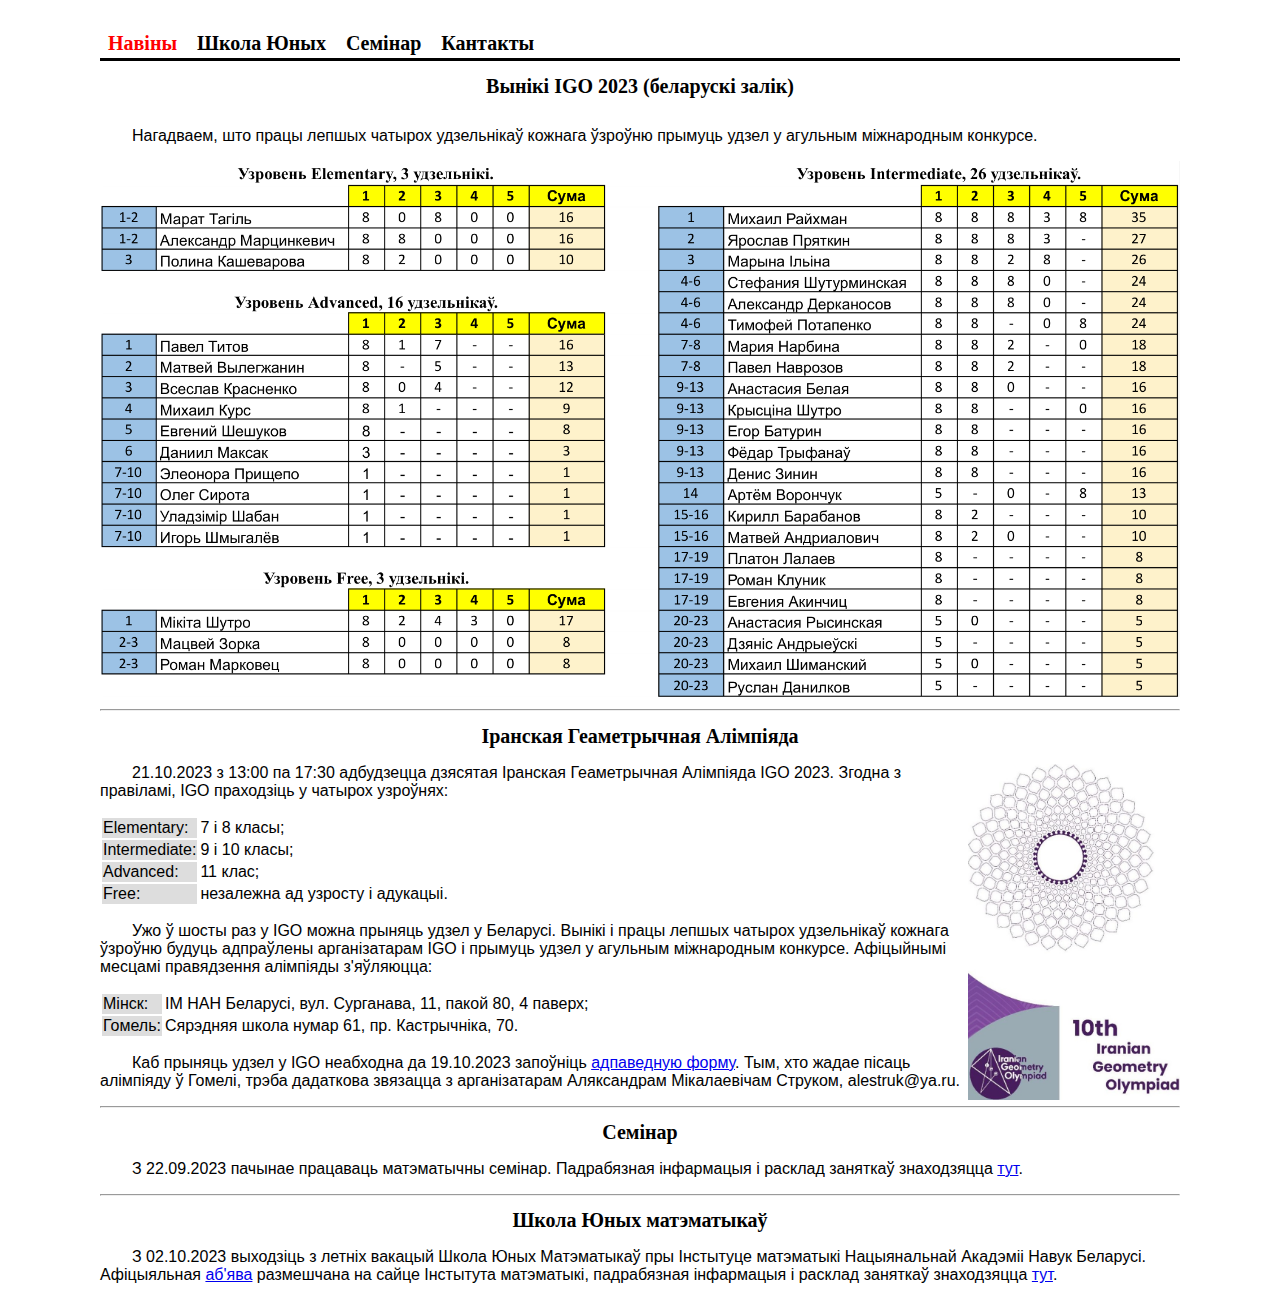
<file: index.html>
<!DOCTYPE html>
<html lang="be">
<html>

<head>
    <meta charset="UTF-8">
    <title> Юнак</title>
    <meta name="description" content="Юная Акадэмія">
    <meta name="keywords"
        content="беларускія матэматычныя алімпіяды, школа юных, семінары, белорусские олимпиады, школа юных, математические олимпиады">
    <meta name="author" content="Вайдзелевіч Аляксей Сяргеевіч, Міхаіл Васільевіч Карпук">
    <meta charset="http-equiv" content="15">
    <link rel="icon" href="logo.svg" type="image/svg+xml">
    <link rel="stylesheet" href="styles.css">
    </style>
</head>

<body>
    <nav class="topmenu">
        <a class="active" href="index.html">Навіны</a>
        <a href="skola/index.html">Школа Юных</a>
        <a href="seminar/index.html">Семінар</a>
        <a href="kantakty.html">Кантакты</a>
    </nav>

    <h1 style="text-align: center;">
        Вынікі IGO 2023 (беларускі залік)
    </h1>

    <div style="overflow: auto;">     
        <p>Нагадваем, што працы лепшых чатырох удзельнікаў кожнага ўзроўню прымуць удзел у агульным міжнародным конкурсе.</p>
        <img src="/pic/2023_IGO_grades.png" style="float:none;width:1080px;">   
    </div>
     
    <hr>
    <h1 style="text-align: center;">
        Іранская Геаметрычная Алімпіяда
    </h1>
    <span><img src="/pic/2023_IGO_Poster.jpg" style="float:right;width:212.2px;height:336.3px;">
    <p>
        21.10.2023 з 13:00 па 17:30 адбудзецца дзясятая Іранская Геаметрычная Алімпіяда IGO 2023.
        Згодна з правіламі, IGO праходзіць у чатырох узроўнях:
        <table>
            <tr>
                <td style="background-color: #dddddd">Elementary:</td>
                <td>7 і 8 класы;</td>
            </tr>
            <tr>
                <td style="background-color: #dddddd">Intermediate:</td>
                <td>9 і 10 класы;</td>
            </tr>
            <tr>
                <td style="background-color: #dddddd">Advanced:</td>
                <td>11 клас;</td>
            </tr>
            <tr>
                <td style="background-color: #dddddd">Free:</td>
                <td>незалежна ад узросту і адукацыі.</td>
            </tr>
        </table>
    </p>
    <p>    
        Ужо ў шосты раз у IGO можна прыняць удзел у Беларусі.
        Вынікі і працы лепшых чатырох удзельнікаў кожнага ўзроўню будуць адпраўлены арганізатарам IGO і прымуць удзел у агульным міжнародным конкурсе.
        Афіцыйнымі месцамі правядзення алімпіяды з'яўляюцца:
        <table>
            <tr>
                <td style="background-color: #dddddd">Мінск:</td>
                <td>ІМ НАН Беларусі, вул. Сурганава, 11, пакой 80, 4 паверх;</td>
            </tr>
            <tr>
                <td style="background-color: #dddddd">Гомель:</td>
                <td>Сярэдняя школа нумар 61, пр. Кастрычніка, 70.</td> 
            </tr>
        </table>
        <p>
            Каб прыняць удзел у IGO неабходна да 19.10.2023 запоўніць <a href="https://forms.gle/jyvgfPvwhN66VkED6">адпаведную форму</a>.
            Тым, хто жадае пісаць алімпіяду ў Гомелі, трэба дадаткова звязацца з арганізатарам Аляксандрам Мікалаевічам Струком, alestruk@ya.ru.
        </p>
    </p>
    </span>

    <hr>
    <h1 style="text-align: center;">
        Семінар
    </h1>
    <p>
        З 22.09.2023 пачынае працаваць матэматычны семінар. Падрабязная інфармацыя і расклад заняткаў знаходзяцца <a href="seminar/index.html">тут</a>.
    </p>

    <hr>
    <h1 style="text-align: center;">
        Школа Юных матэматыкаў
    </h1>
    <p>
        З 02.10.2023 выходзіць з летніх вакацый Школа Юных Матэматыкаў пры Інстытуце матэматыкі Нацыянальнай Акадэміі
        Навук Беларусі. Афіцыяльная <a href="http://im.bas-net.by/?lang=ru&menu=mAnn&vmenu=&item=mAnn">аб'ява</a> размешчана на сайце Інстытута матэматыкі,
        падрабязная інфармацыя і расклад заняткаў знаходзяцца <a href="skola/index.html">тут</a>.
    </p>
</body>

</html>
</file>
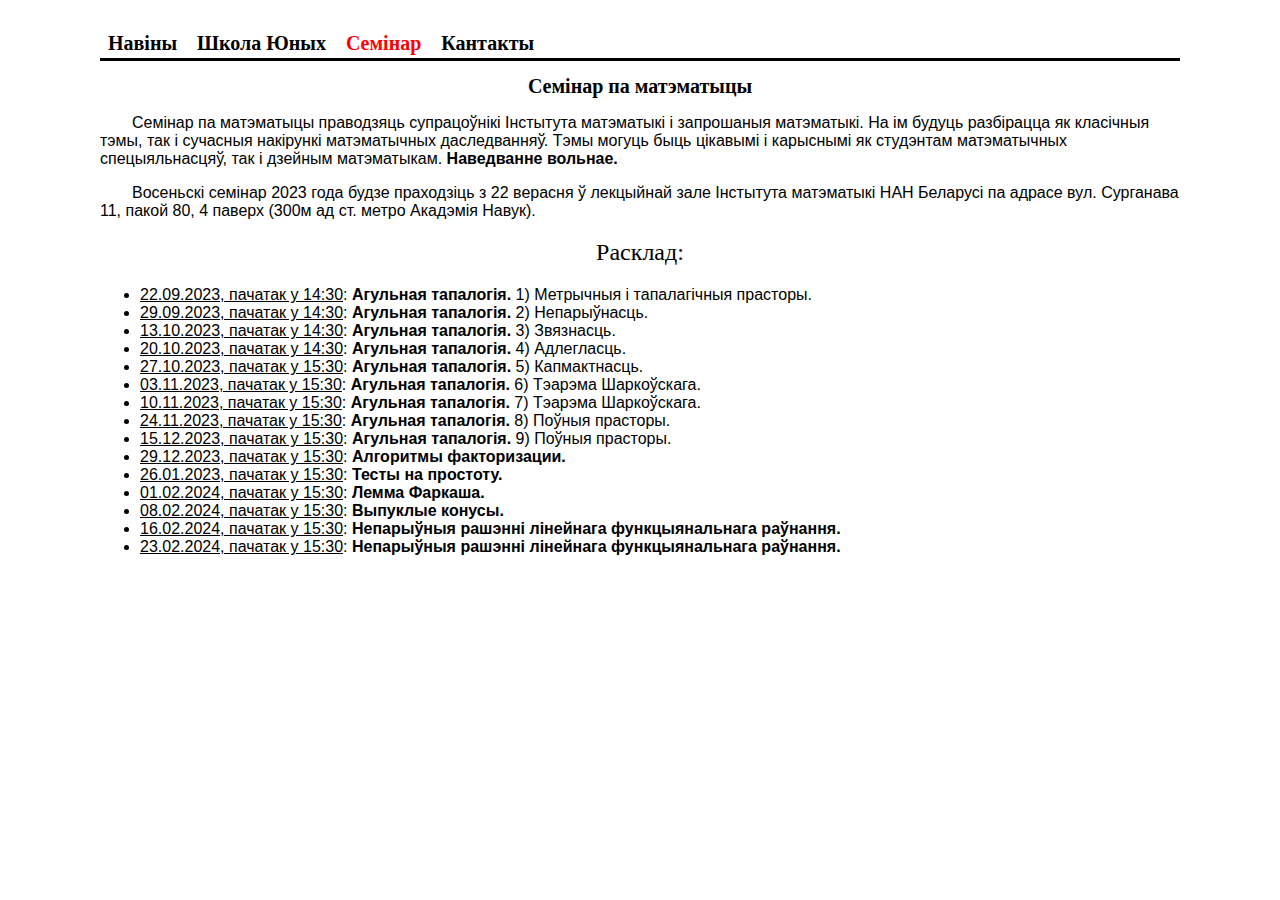
<file: seminar/index.html>
<!DOCTYPE html>
<html lang="be">
<html>

<head>
    <meta charset="UTF-8">    
    <title> Юнак</title>
    <meta name="description" content="Юная Акадэмія">
    <meta name="keywords"
        content="беларускія матэматычныя алімпіяды, школа юных, семінары, белорусские олимпиады, школа юных, математические олимпиады">
    <meta name="author" content="Аляксей Сяргеевіч Вайдзелевіч, Міхаіл Васільевіч Карпук">
    <meta charset="http-equiv" content="15">
    <link rel="icon" href="../logo.svg" type="image/svg+xml">
    <link rel="stylesheet" href="../styles.css">
    </style>
</head>

<body>
    <nav class="topmenu">
        <a href="../index.html">Навіны</a>
        <a href="../skola/index.html">Школа Юных</a>
        <a class="active" href="index.html">Семінар</a>
        <a href="../kantakty.html">Кантакты</a>
    </nav>

    <h1 style="text-align: center;">
        Семінар па матэматыцы
    </h1>
    <p>
        Семінар па матэматыцы праводзяць супрацоўнікі Інстытута матэматыкі і запрошаныя матэматыкі. На ім
        будуць разбірацца як класічныя тэмы, так і сучасныя накірункі матэматычных даследванняў. Тэмы могуць быць
        цікавымі і карыснымі як студэнтам матэматычных спецыяльнасцяў, так і дзейным матэматыкам. <b>Наведванне вольнае.</b>
    </p>
    <p>
        Восеньскі семінар 2023 года будзе праходзіць з 22 верасня ў лекцыйнай зале Інстытута матэматыкі
        НАН Беларусі па адрасе вул. Сурганава 11, пакой 80, 4 паверх (300м ад ст. метро Акадэмія Навук).
    </p>
    <h2 style="text-align: center;">
            Расклад:
    </h2>
    <ul>
        <li>
            <span style="text-decoration: underline;">22.09.2023, пачатак у 14:30</span>: <b> Агульная тапалогія. </b> 1) Метрычныя і тапалагічныя прасторы.
        </li>
        <li>
            <span style="text-decoration: underline;">29.09.2023, пачатак у 14:30</span>: <b> Агульная тапалогія. </b> 2) Непарыўнасць.
        </li>
        <li>
            <span style="text-decoration: underline;">13.10.2023, пачатак у 14:30</span>: <b> Агульная тапалогія. </b> 3) Звязнасць.
        </li>
        <li>
            <span style="text-decoration: underline;">20.10.2023, пачатак у 14:30</span>: <b> Агульная тапалогія. </b> 4) Адлегласць.
        </li>
        <li>
            <span style="text-decoration: underline;">27.10.2023, пачатак у 15:30</span>: <b> Агульная тапалогія. </b> 5) Капмактнасць.
        </li>
        <li>
            <span style="text-decoration: underline;">03.11.2023, пачатак у 15:30</span>: <b> Агульная тапалогія. </b> 6) Тэарэма Шаркоўскага.
        </li>
        <li>
            <span style="text-decoration: underline;">10.11.2023, пачатак у 15:30</span>: <b> Агульная тапалогія. </b> 7) Тэарэма Шаркоўскага.
        </li>
        <li>
            <span style="text-decoration: underline;">24.11.2023, пачатак у 15:30</span>: <b> Агульная тапалогія. </b> 8) Поўныя прасторы.
        </li>
        <li>
            <span style="text-decoration: underline;">15.12.2023, пачатак у 15:30</span>: <b> Агульная тапалогія. </b> 9) Поўныя прасторы.
        </li>
        <li>
            <span style="text-decoration: underline;">29.12.2023, пачатак у 15:30</span>: <b> Алгоритмы факторизации. </b>
        </li>
        <li>
            <span style="text-decoration: underline;">26.01.2023, пачатак у 15:30</span>: <b> Тесты на простоту. </b>
        </li>
        <li>
            <span style="text-decoration: underline;">01.02.2024, пачатак у 15:30</span>: <b> Лемма Фаркаша. </b>
        </li>
        <li>
            <span style="text-decoration: underline;">08.02.2024, пачатак у 15:30</span>: <b> Выпуклые конусы. </b>
        </li>
        <li>
            <span style="text-decoration: underline;">16.02.2024, пачатак у 15:30</span>: <b> Непарыўныя рашэнні лінейнага функцыянальнага раўнання. </b>
        </li>
        <li>
            <span style="text-decoration: underline;">23.02.2024, пачатак у 15:30</span>: <b> Непарыўныя рашэнні лінейнага функцыянальнага раўнання. </b>
        </li>
    </ul>
</body>

</html>
<!-- what a nice comment!! -->
</file>
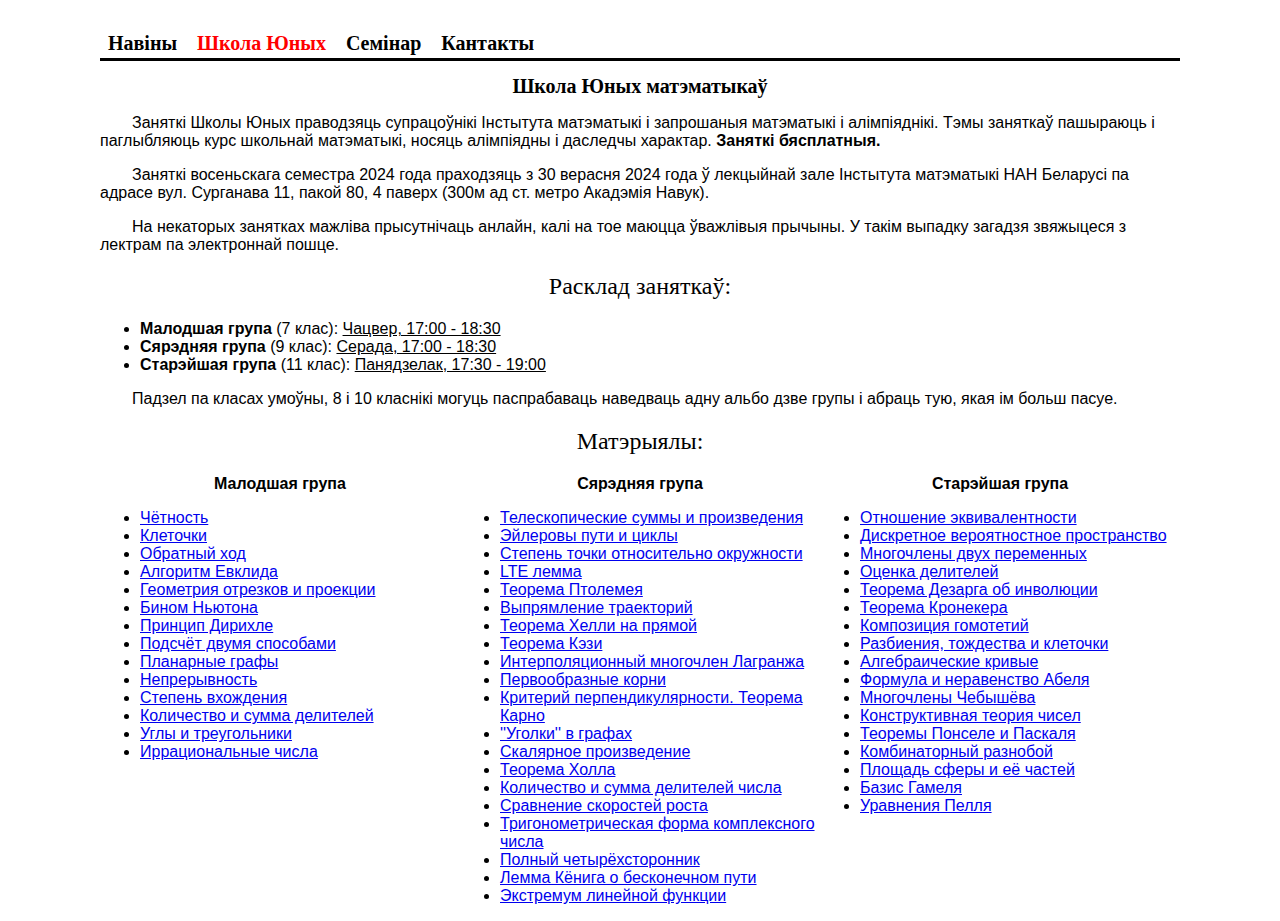
<file: skola/index.html>
<!DOCTYPE html>
<html lang="be">
<html>

<head>
    <meta charset="UTF-8">
    <title> Юнак</title>
    <meta name="description" content="Юная Акадэмія">
    <meta name="keywords"
        content="беларускія матэматычныя алімпіяды, школа юных, семінары, белорусские олимпиады, школа юных, математические олимпиады">
    <meta name="author" content="Аляксей Сяргеевіч Вайдзелевіч, Міхаіл Васільевіч Карпук">
    <meta charset="http-equiv" content="15">
    <link rel="icon" href="../logo.svg" type="image/svg+xml">
    <link rel="stylesheet" href="../styles.css">
    </style>
</head>

<body>
    <nav class="topmenu">
        <a href="../index.html">Навіны</a>
        <a class="active" href="index.html">Школа Юных</a>
        <a href="../seminar/index.html">Семінар</a>
        <a href="../kantakty.html">Кантакты</a>
    </nav>

    <h1 style="text-align: center;">
        Школа Юных матэматыкаў
    </h1>
    <p>
        Заняткі Школы Юных праводзяць супрацоўнікі Інстытута матэматыкі і запрошаныя матэматыкі і
        алімпіяднікі. Тэмы заняткаў пашыраюць і паглыбляюць курс школьнай матэматыкі, носяць алімпіядны і даследчы
        характар. <b>Заняткі бясплатныя.</b>
    </p>
    <p>
        Заняткі восеньскага семестра 2024 года праходзяць з 30 верасня 2024 года ў лекцыйнай зале Інстытута
        матэматыкі
        НАН Беларусі па адрасе вул. Сурганава 11, пакой 80, 4 паверх (300м ад ст. метро Акадэмія Навук).
    </p>
    <p>
        На некаторых занятках мажліва прысутнічаць анлайн, калі на тое маюцца ўважлівыя прычыны. У такім выпадку
        загадзя звяжыцеся з лектрам па электроннай пошце.
    </p>
    <h2 style="text-align: center;">Расклад заняткаў:</h2>
    <ul>
        <li>
            <b>Малодшая група</b> (7 клас): <span style="text-decoration: underline;">Чацвер, 17:00 - 18:30</span> 
        </li>
        <li>
            <b>Сярэдняя група</b> (9 клас): <span style="text-decoration: underline;">Серада, 17:00 - 18:30</span>
        </li>
        <li>
            <b>Старэйшая група</b> (11 клас): <span style="text-decoration: underline;">Панядзелак, 17:30 - 19:00</span>
        </li>
    </ul>
    <p>Падзел па класах умоўны, 8 і 10 класнікі могуць паспрабаваць наведваць адну альбо дзве групы і абраць тую, якая ім больш пасуе.</p>
    <h2 style="text-align: center;">Матэрыялы:</h2>
    <div style="display:grid;grid-template-columns:repeat(auto-fit, minmax(36ex, 1fr));row-gap:24px;">
        <div>
            <div style="text-align: center;"><b>Малодшая група</b></div>
            <ul>
                <li><a href="./fall_2024/I/2024-10-03 Чётность.pdf">Чётность</a></li>
                <li><a href="./fall_2024/I/2024-10-10 Клеточки.pdf">Клеточки</a></li>
                <li><a href="./fall_2024/I/2024-10-17 Обратный ход.pdf">Обратный ход</a></li>
                <li><a href="./fall_2024/I/2024-10-24 Алгоритм Евклида.pdf">Алгоритм Евклида</a></li>
                <li><a href="./fall_2024/I/2024-11-21 Геометрия отрезков.pdf">Геометрия отрезков и проекции</a></li>
                <li><a href="./fall_2024/I/2024-12-13 Бином Ньютона.pdf">Бином Ньютона</a></li>
                <li><a href="./spring_2025/I/2025-01-23 Принцип Дирихле.pdf">Принцип Дирихле</a></li>
                <li><a href="./spring_2025/I/2025-01-30 Подсчёт двумя способами.pdf">Подсчёт двумя способами</a></li>
                <li><a href="./spring_2025/I/2025-02-13 Планарные графы.pdf">Планарные графы</a></li>
                <li><a href="./spring_2025/I/2025-02-27 Непрерывность.pdf">Непрерывность</a></li>
                <li><a href="./spring_2025/I/2025-03-06 Степень вхождения.pdf">Степень вхождения</a></li>
                <li><a href="./spring_2025/I/2025-03-13 Количество и сумма делителей.pdf">Количество и сумма делителей</a></li>
                <li><a href="./spring_2025/I/geometry_beginners_1.pdf">Углы и треугольники</a></li>
                <li><a href="./spring_2025/I/2025-04-17 Иррациональные числа.pdf">Иррациональные числа</a></li>
            </ul>
        </div>
        <div>
            <div style="text-align: center;"><b>Сярэдняя група</b></div>
            <ul>
                <li><a href="./fall_2024/II/telescopic_sums_and_products.pdf">Телескопические суммы и произведения</a></li> 
                <li><a href="./fall_2024/II/eulerian_path_and_cycle.pdf">Эйлеровы пути и циклы</a></li> 
                <li><a href="./fall_2024/II/power_of_a_point.pdf">Степень точки относительно окружности</a></li>
                <li><a href="./fall_2024/II/lifting_the_exponent_lemma.pdf">LTE лемма</a></li>
                <li><a href="./fall_2024/II/ptolemy_theorem.pdf">Теорема Птолемея</a></li>
                <li><a href="./fall_2024/II/rectifying_trajectories.pdf">Выпрямление траекторий</a></li>
                <li><a href="./fall_2024/II/helly_theorem_on_line.pdf">Теорема Хелли на прямой</a></li>
                <li><a href="./fall_2024/II/casey_theorem.pdf">Теорема Кэзи</a></li>
                <li><a href="./fall_2024/II/lagrange_interpolation_formula.pdf">Интерполяционный многочлен Лагранжа</a></li>
                <li><a href="./fall_2024/II/primitive_roots.pdf">Первообразные корни</a></li>
                <li><a href="./spring_2025/II/carnot_theorem.pdf">Критерий перпендикулярности. Теорема Карно</a></li>
                <li><a href="./spring_2025/II/cherries_in_graphs.pdf">''Уголки'' в графах</a></li>
                <li><a href="./spring_2025/II/dot_product.pdf">Скалярное произведение</a></li>
                <li><a href="./spring_2025/II/hall_theorem.pdf">Теорема Холла</a></li>
                <li><a href="./spring_2025/II/number_and_sum_of_divisors.pdf">Количество и сумма делителей числа</a></li>
                <li><a href="./spring_2025/II/asymptotics.pdf">Сравнение скоростей роста</a></li>
                <li><a href="./spring_2025/II/trigonometric_form_of_complex_numbers.pdf">Тригонометрическая форма комплексного числа</a></li>
                <li><a href="./spring_2025/II/complete_quadrilateral.pdf">Полный четырёхсторонник</a></li>
                <li><a href="./spring_2025/II/konig_infinity_lemma.pdf">Лемма Кёнига о бесконечном пути</a></li>
                <li><a href="./spring_2025/II/extremum_of_linear_function.pdf">Экстремум линейной функции</a></li>
            </ul>
        </div>
        <div>
            <div style="text-align: center;"><b>Старэйшая група</b></div>
            <ul>               
                <li><a href="./fall_2024/III/equivalence_relation.pdf">Отношение эквивалентности</a></li> 
                <li><a href="./fall_2024/III/discrete_probability_space.pdf">Дискретное вероятностное пространство</a></li>
                <li><a href="./fall_2024/III/2024-10-14 Многочлены двух переменных.pdf">Многочлены двух переменных</a></li>
                <li><a href="./fall_2024/III/2024-10-21 Оценка делителей.pdf">Оценка делителей</a></li>
                <li><a href="./fall_2024/III/Теорема_Дезарга_об_Инволюции.pdf">Теорема Дезарга об инволюции</a></li>
                <li><a href="./fall_2024/III/kronecker_theorem.pdf">Теорема Кронекера</a></li>
                <li><a href="./fall_2024/III/composition_of_homotheties.pdf">Композиция гомотетий</a></li>
                <li><a href="./fall_2024/III/2024-12-09 Разбиения.pdf">Разбиения, тождества и клеточки</a></li>
                <li><a href="./fall_2024/III/pre_cubics.pdf">Алгебраические кривые</a></li>
                <li><a href="./spring_2025/III/abel_formula_and_inequality.pdf">Формула и неравенство Абеля</a></li>
                <li><a href="./spring_2025/III/chebyshev_polynomials.pdf">Многочлены Чебышёва</a></li>
                <li><a href="./spring_2025/III/Конструктивная_теория_чисел.pdf">Конструктивная теория чисел</a></li>
                <li><a href="./spring_2025/III/Poncelet.pdf">Теоремы Понселе и Паскаля</a></li>
                <li><a href="./spring_2025/III/2025-03-10 Комбинаторный разнобой.pdf">Комбинаторный разнобой</a></li>
                <li><a href="./spring_2025/III/area_of_sphere.pdf">Площадь сферы и её частей</a></li>
                <li><a href="./spring_2025/III/hamel_basis.pdf">Базис Гамеля</a></li>
                <li><a href="./spring_2025/III/2025-04-14-Уравнения Пелля.pdf">Уравнения Пелля</a></li>
            </ul>
        </div>
    </div>
    <!--
    <div style="display: grid; grid-template-columns: auto auto;">
        <div>
            <div style="text-align: center;"><b>Малодшая группа</b></div>
            <ul>
                <li><a href="./fall_2023/I/gcd_lcm.pdf">НОД и НОК</a></li>
                <li><a href="./fall_2023/I/concyclic_points.pdf">Конциклические точки</a></li>
                <li><a href="./fall_2023/I/induction_in_algebra.pdf">ММИ в алгебре</a></li>
                <li><a href="./fall_2023/I/pigeonhole_principle_in_geometry.pdf">Принцип Дирихле в геометрии</a></li>
                <li><a href="./fall_2023/I/double_counting_in_tables.pdf">Подсчёт двумя способами в таблицах</a></li>
                <li><a href="./fall_2023/I/fermat_little_theorem.pdf">Малая теорема Ферма</a></li>
                <li><a href="./fall_2023/I/masses_KVM.pdf">Метод масс в геометрии</a></li>
                <li><a href="./fall_2023/I/(semi-)invariants_in_algebra.pdf">(Полу-)инварианты в алгебре</a></li>
                <li><a href="./fall_2023/I/extremal_principle_in_number_theory.pdf">Принцип крайнего в теории чисел</a></li>
                <li><a href="./fall_2023/I/chinese_remainder_theorem.pdf">Китайская теорема об остатках</a></li>
                <li><a href="./spring_2024/I/double_counting_in_geometry.pdf">Подсчёт двумя способами в геометрии</a></li>
                <li><a href="./spring_2024/I/combinations.pdf">Сочетания</a></li>
                <li><a href="./spring_2024/I/inclusion-exclusion_principle.pdf">Формула включений-исключений</a></li>
                <li><a href="./spring_2024/I/sturm_method.pdf">Метод Штурма</a></li>
                <li><a href="./spring_2024/I/vectors_and_three_collinear_points.pdf">Векторы и три точки на одной прямой</a></li>
                <li><a href="./spring_2024/I/a_tree_on_n_vertices_has_n-1_edges.pdf">У дерева на n вершинах n-1 ребро</a></li>
                <li><a href="./spring_2024/I/khorovod_lemma_for_digraphs.pdf">Лемма о хороводах для орграфов</a></li>
                <li><a href="./spring_2024/I/incenter-excenter_lemma.pdf">Лемма о трезубце</a></li>
                <li><a href="./spring_2024/I/discrete_continuity.pdf">Дискретная непрерывность</a></li>
                <li><a href="./spring_2024/I/integer_and_fractional_parts.pdf">Целая и дробная части числа</a></li>
                <li><a href="./spring_2024/I/homothety.pdf">Гомотетия</a></li>
                <li><a href="./spring_2024/I/continuity.pdf">Непрерывность</a></li>
                <li><a href="./spring_2024/I/nine_point_circle.pdf">Окружность девяти точек</a></li>
            </ul>
        </div>
        <div>
            <div style="text-align: center;"><b>Сярэдняя группа</b></div>
            <ul>
                <li><a href="./fall_2023/II/2023_10_03 Комбинаторная геометрия I.pdf">Комбинаторная геометрия. Базовые идеи.</a></li>
                <li><a href="./fall_2023/II/2023_10_10 Алгоритм Евклида и показатели.pdf">Алгоритм Евклида. Степень вхождения.</a></li>
                <li><a href="./fall_2023/II/2023_10_24 Показатели и порядки.pdf">Порядки и показатели.</a></li>
                <li><a href="./fall_2023/II/Инверсия__Введение.pdf">Инверсия</a></li>
                <li><a href="./fall_2023/II/masses-2_KVM (2).pdf">Момент инерции</a></li>
                <li><a href="./fall_2023/II/2023_12_19 Теорема Холла.pdf">Теорема Холла</a></li>
                <li><a href="./fall_2023/II/sums_of_two_squares_KVM (2).pdf">Рождественская теорема Ферма</a></li>
                <li><a href="./spring_2024/II/2024_01_16 Сопряжения.pdf">Соопряжение</a></li>
                <li><a href="./spring_2024/II/2024_01_30 Многочлены I.pdf">Многочлены I</a></li>
                <li><a href="./spring_2024/II/2024_02_06 Комплексные числа.pdf">Комплексные числа</a></li>
                <li><a href="./spring_2024/II/2024_02_27 Комплексные и геометрия.pdf">Комплексные числа в геометрии</a></li>
                <li><a href="./spring_2024/II/2024_03_12 Разнобой по числам.pdf">Разнобой по теории чисел</a></li>
                <li><a href="./spring_2024/II/2024_04_09 Поворотная_гомотетия.pdf">Поворотная_гомотетия</a></li>
                <li><a href="./spring_2024/II/2024-05-21-Комбинаторика множеств.pdf">Комбинаторика множеств</a></li>
            </ul>
        </div>
        <div>
            <div style="text-align: center;"><b>Старэйшая группа</b></div>
            <ul>
                <li><a href="./fall_2023/III/2023_10_04 Гамильтон и хорды.pdf">Гамильтоновы циклы</a></li>
                <li><a href="./fall_2023/III/2023_10_11 Раскраски циклов.pdf">Раскраски циклов</a></li>
                <li><a href="./fall_2023/III/2023_10_18 Орбиты.pdf">Орбиты</a></li>
                <li><a href="./fall_2023/III/2023-11-08 Целозначные многочлены.pdf">Целозначные многочлены</a></li>
                <li><a href="./fall_2023/III/2023-11-29 Комбинаторная теорема о нулях.pdf">Комбинаторная теорема о нулях</a></li>
                <li><a href="./fall_2023/III/2023-12-20 Теорема Холла II.pdf">Терема Холла II</a></li>
                <li><a href="./spring_2024/III/TebaultTheorem.pdf">Теорема Тебо</a></li>
                <li><a href="./spring_2024/III/2024-01-24 Теорема Татта и турниры.pdf">Турниры и теорема Татта</a></li>
                <li><a href="./spring_2024/III/2024-01-31 Основная теорема алгебры.pdf">Основная теорема алгебры</a></li>
                <li><a href="./spring_2024/III/2024-02-07 Применение комплексных чисел.pdf">Применение комплексных чисел</a></li>
                <li><a href="./spring_2024/III/2024-02-28 Теорема о девяти точках.pdf">Представление квадратами и теорема о девяти точках</a></li>
                <li><a href="./spring_2024/III/2024-03-13 Разнобой по теории чисел.pdf">Разнобой по теории чисел</a></li>
                <li><a href="./spring_2024/III/2024-04-10 ТЧ 8.pdf">Работа над ошибками</a></li>
                <li><a href="./spring_2024/III/2024-04-24 Слова.pdf">Слова</a></li>
                <li><a href="./spring_2024/III/MovingPointsMethod.pdf">Полиномиальное движение</a></li>
                <li><a href="./spring_2024/III/2024-05-15 МПВ.pdf">Подсчёт двумя способами</a></li>
            </ul>
        </div>
        <div>
            <div style="text-align: center;"><b>Уводзіны ў вышэйшую матэматыку</b></div>
            <ul>
                <li><a href="./fall_2023/lekcyi/2023_10_05 Бесконечные множества.pdf">Бесконечные множества</a></li>
                <li><a href="./fall_2023/lekcyi/2023_10_12 (не)Равенство мощностей.pdf">Неравенство мощностей</a></li>
                <li><a href="./fall_2023/lekcyi/2023_10_19 Теорема Безу и ОТА.pdf">Теорема Безу и ОТА</a></li>
                <li><a href="./fall_2023/lekcyi/2023_10_26 Кольца и факториальность.pdf">Кольца и факториальность</a></li>
                <li><a href="./fall_2023/lekcyi/2023_11_02 Поля и факториальность.pdf">Поля и факториальность</a></li>
                <li><a href="./fall_2023/lekcyi/2023_11_09 Разложение на множители и интерполяция.pdf">Разложение на множители и интерполяция</a></li>
                <li><a href="./fall_2023/lekcyi/2023_11_23 Векторные пространства.pdf">Векторные пространства</a></li>
                <li><a href="./fall_2023/lekcyi/2023_11_30 Скалярное произведение.pdf">Скалярное произведение</a></li>
                <li><a href="./fall_2023/lekcyi/2023_12_07 Частичнно упорядоченные множества.pdf">Частично упорядоченные множества</a></li>
                <li><a href="./fall_2023/lekcyi/2023_12_14 Лемма Цорна и базис Гамеля.pdf">Лемма Цорна и базис Гамеля</a></li>
            </ul>
        </div>
    </div>
    -->
</body>

</html>
</file>
<file: styles.css>
html {
    text-size-adjust: auto;
}

body {
    font-family: Verdana, Geneva, Tahoma, sans-serif;
    /*Ставім стандартныя шрыфты*/
    margin: 2em auto auto;
    background-color: white;
    padding-left: 0.8%;
    padding-right: 0.8%;
    max-width: 1080px;
    min-width: 540px;
    font-size: 1rem;
    /*    border-block: unset;*/
}

nav.topmenu {
    font-family: Georgia, 'Times New Roman', Times, serif;
    padding: 0;
    padding-bottom: 0.2rem;
    margin: 0;
    margin-bottom: 0;
    border-bottom: solid;
}

nav.topmenu a {
    display: inline box;
    font-weight: bold;
    font-size: 1.25rem;
    padding-inline: 0.5rem;
    color: black;
    text-decoration: none;
}

nav.topmenu a.active {
    color: red;
}

h2,
h3 {
    font-family: Georgia, 'Times New Roman', Times, serif;
    font-weight: normal;
}

h1 {
    font-family: Georgia, 'Times New Roman', Times, serif;
    font-size: 1.25rem;
    font-weight: bold;
}

ol.listki li a {
    color: red;
}

ol.listki li a:visited {
    color: black;
}

P {
    text-indent: 2em;
}
</file>
